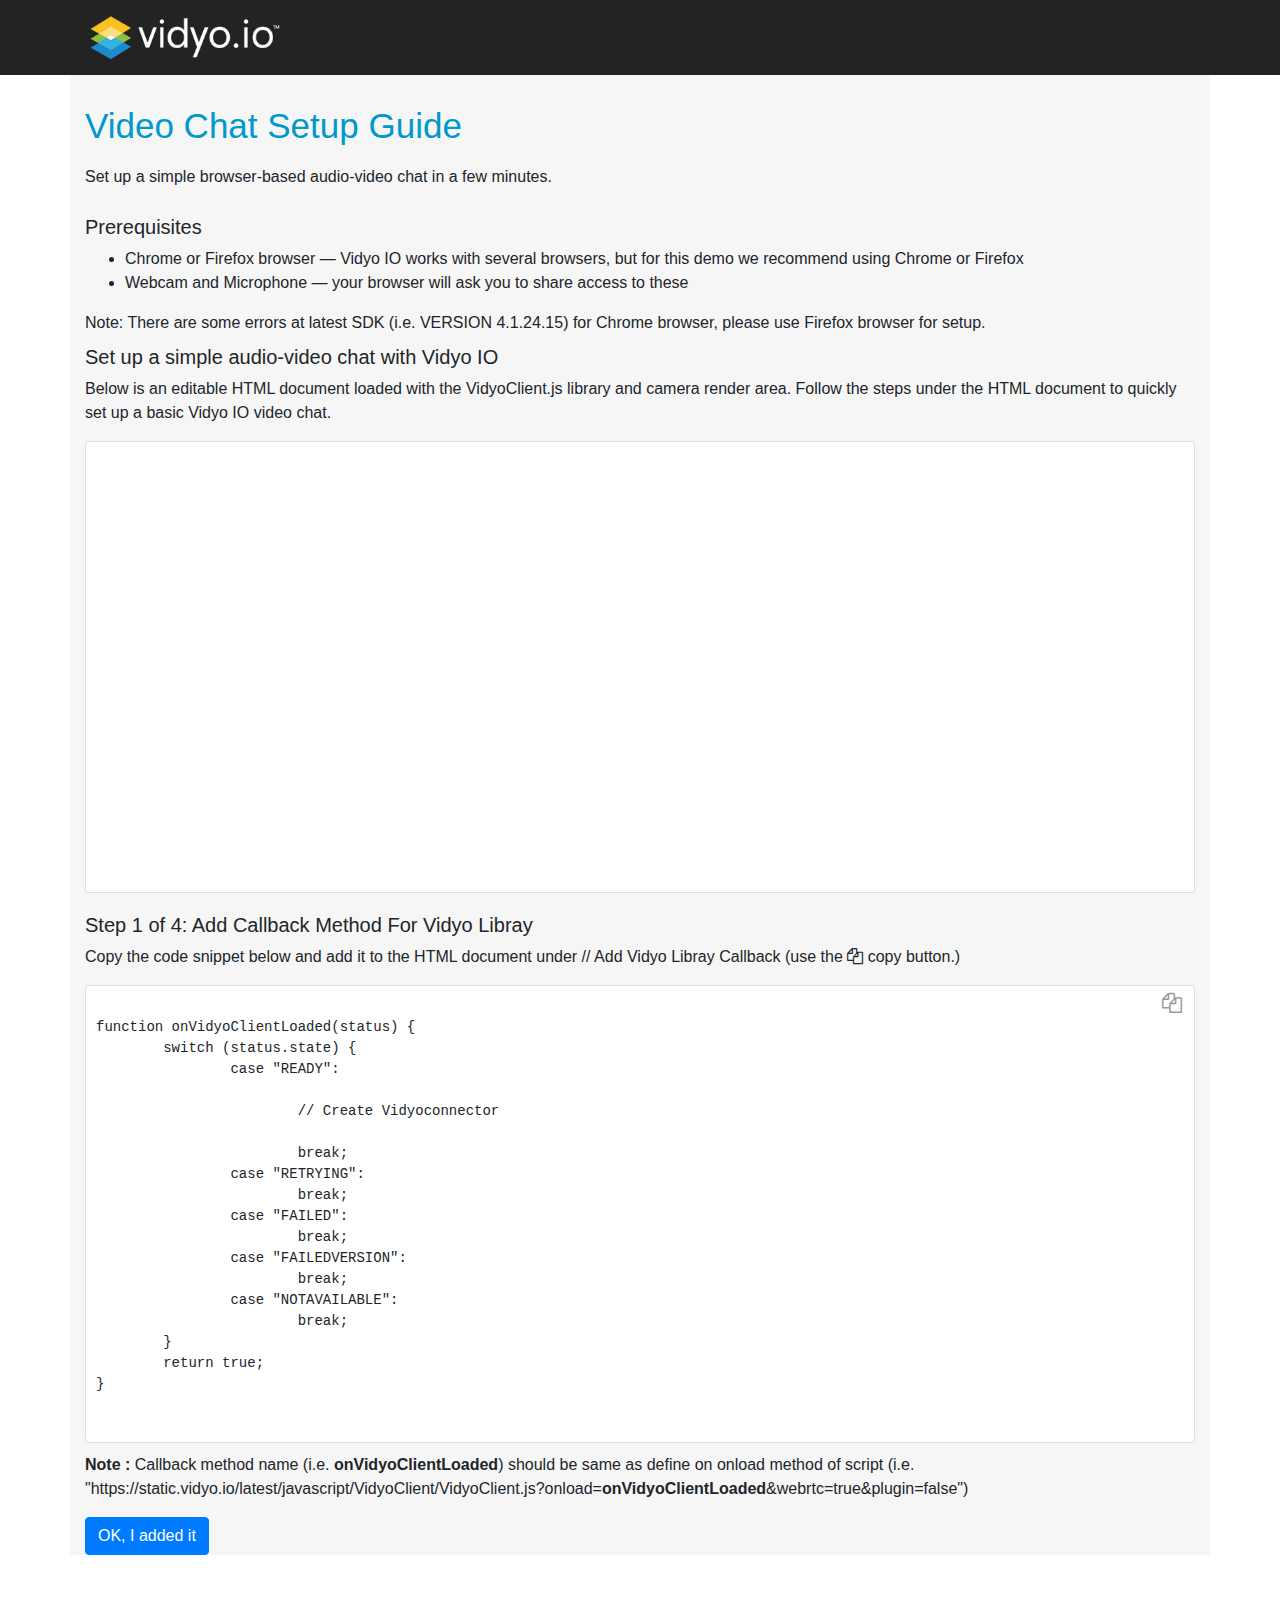
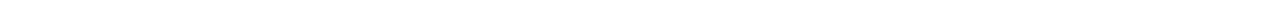
<file: index.html>
<!DOCTYPE html>
<html lang="en">
<head>
  <title>Video Guide Document</title>
  <meta charset="utf-8">
  <meta name="viewport" content="width=device-width, initial-scale=1">
  <link rel="stylesheet" href="css/bootstrap.min.css">
  <link rel="stylesheet" href="css/style.css">
  <link rel="stylesheet" href="css/font-awesome.min.css">
  <script src="js/jquery.min.js"></script>
  <script src="js/popper.min.js"></script>
  <script src="js/bootstrap.min.js"></script>
  <script src="js/sha.js"></script>
  <script src="js/tokengenerator.js"></script>
</head>
<body>
<header>
	<div class="container">
		<div class="logo"><img src="images/Vidyo-io-Logo.png" /></div>
	</header>
	</div>
<div class="container wrapper-container">	
  <h1>Video Chat Setup Guide</h1>
  <p>Set up a simple browser-based audio-video chat in a few minutes.</p> 
  <h2>Prerequisites</h2>
  <ul>
	<li>Chrome or Firefox browser — Vidyo IO works with several browsers, but for this demo we recommend using Chrome or Firefox</li>
<li>Webcam and Microphone — your browser will ask you to share access to these</li>
  </ul>
  Note: There are some errors at latest SDK (i.e. VERSION 4.1.24.15) for Chrome browser, please use Firefox browser for setup.
  <h2>Set up a simple audio-video chat with Vidyo IO</h2>
  <p>Below is an editable HTML document loaded with the VidyoClient.js library and camera render area. Follow the steps under the HTML document to quickly set up a basic Vidyo IO video chat.</p>
	<!-- start code container -->
	<div class="card">
			<iframe height='450' allow="camera; microphone" scrolling='no' src='workspace.html' frameborder='no' allowtransparency='true' allowfullscreen='true' style='width: 100%;' ></iframe>
		</div>
	<!-- end code container -->
	<div id="codeWrapper">
	
		<!-- codeContainer-1 -->
		<div id="codeContainer-1">
		<h2>Step <span class="pageNo">1</span> of <span>4</span>: Add Callback Method For Vidyo Libray </h2>
		<p>Copy the code snippet below and add it to the HTML document under // Add Vidyo Libray Callback (use the  <i class="fa fa-files-o" aria-hidden="true"></i> copy button.)</p>
		<div class="card">
		  <div class="code-container copy-container">
			<a href="javascript:void(0)" class="copy-code" onClick="copyfieldvalue(event, 'selectedText1');" ><i class="fa fa-files-o" aria-hidden="true"></i></a>
			<pre id="selectedText1">

function onVidyoClientLoaded(status) {
	switch (status.state) {
		case "READY":

			// Create Vidyoconnector
			
			break;
		case "RETRYING":
			break;
		case "FAILED":
			break;
		case "FAILEDVERSION":
			break;
		case "NOTAVAILABLE":
			break;
	}
	return true;
}								
			</pre>
		  </div>
		</div>
		<p><b>Note : </b>Callback method name (i.e. <b>onVidyoClientLoaded</b>) should be same as define on onload method of script
			 (i.e. "https://static.vidyo.io/latest/javascript/VidyoClient/VidyoClient.js?onload=<b>onVidyoClientLoaded</b>&webrtc=true&plugin=false")</p>
		<div><button type="button" class="btn btn-primary" onclick="gotoNextStep()" >OK, I added it</button></div>
	</div>
	<!-- end codeContainer-1 -->
	
	<!-- codeContainer-2 -->
		<div id="codeContainer-2" style="display:none">
		<h2>Step <span class="pageNo">2</span> of <span>4</span>: Create Vidyo Connector</h2>
		<p>Copy the code snippet below and add it to the HTML document under // Create Vidyoconnector (use the <i class="fa fa-files-o" aria-hidden="true"></i> copy button.)</p>
		<div class="card">
		  <div class="code-container copy-container">
			<a href="javascript:void(0)" class="copy-code" onClick="copyfieldvalue(event, 'selectedText2');" ><i class="fa fa-files-o" aria-hidden="true"></i></a>
			<pre id="selectedText2">
				
VC.CreateVidyoConnector({
	viewId: "renderer",
	viewStyle: "VIDYO_CONNECTORVIEWSTYLE_Default",
	remoteParticipants: 8,
	logFileFilter: "warning info@VidyoClient info@VidyoConnector",
	logFileName: "",
	userData: ""
}).then(function (vidyoConnector) {
	/*Handle appearance and disappearance of camera devices in the system*/
	vidyoConnector.RegisterLocalCameraEventListener({
		onAdded: function(localCamera) {},
		onRemoved: function(localCamera) {},
		onSelected: function(localCamera) {},
		onStateUpdated: function(localCamera, state) {}
	}).then(function() {
		console.log("RegisterLocalCameraEventListener Success");
	}).catch(function() {
		console.error("RegisterLocalCameraEventListener Failed");
	});
	
	/*Handle appearance and disappearance of microphone devices in the system*/
	vidyoConnector.RegisterLocalMicrophoneEventListener({
		onAdded: function(localMicrophone) {},
		onRemoved: function(localMicrophone) {},
		onSelected: function(localMicrophone) {},
		onStateUpdated: function(localMicrophone, state) {}
	}).then(function() {
		console.log("RegisterLocalMicrophoneEventListener Success");
	}).catch(function() {
		console.error("RegisterLocalMicrophoneEventListener Failed");
	});
	
	/*Handle appearance and disappearance of speaker devices in the system*/
	vidyoConnector.RegisterLocalSpeakerEventListener({
		onAdded: function(localSpeaker) {},
		onRemoved: function(localSpeaker) {},
		onSelected: function(localSpeaker) {},
		onStateUpdated: function(localSpeaker, state) {}
	}).then(function() {
		console.log("RegisterLocalSpeakerEventListener Success");
	}).catch(function() {
		console.error("RegisterLocalSpeakerEventListener Failed");
	});
	// Add Token and Connect To Conference
					
});				
			</pre>
		  </div>
		</div>
		<p><b>Note : </b>Assign the id of div to the value of viewId property where camera view will get render/display. </p>
		<p>This code create vidyo connector which intiallize the camera and provide vidyo connector object.</p>
		<div><button type="button" class="btn btn-primary" onclick="gotoNextStep()" >OK, I see my video</button> <button type="button" class="btn btn-link" id="nextStep-2" onclick="gotoPrevStep()" >Go back to previous step</button></div>
		<p class="tip"><strong>Notes:<br></strong><strong>Device permission popup </strong>Click Ok to provide the device access permission.<br><strong>Network Issue </strong>Please check firewall related permissions.</p>
		</div>
	<!-- end codeContainer-2 -->
	
	<!-- codeContainer-3 -->
		<div id="codeContainer-3" style="display:none">
		<h2>Step <span class="pageNo">3</span> of <span>4</span>: Connect To Conference</h2>
		<p>Copy the code snippet below and add it to the HTML document under // Add Token and Connect To Conference (use the <i class="fa fa-files-o" aria-hidden="true"></i> copy button.)</p>
		<div class="card">
		  <div class="code-container copy-container">
			<a href="javascript:void(0)" class="copy-code" onClick="copyfieldvalue(event, 'selectedText3');" ><i class="fa fa-files-o" aria-hidden="true"></i></a>
			<pre id="selectedText3">

<div id="generatetoken"></div>
vidyoConnector.Connect({
	host: "prod.vidyo.io",
	token: token,
	displayName: "user1", //User Name
	resourceId: "demoroom", //Conference Name
	onSuccess: function () {
		console.log("Sucessfully connected");
	},
	onFailure: function (reason) {
		console.log("Error while connecting ", reason);
	},
	onDisconnected: function (reason) {
		console.log("Disconnected ", reason);
	}
}).then(function (status) {

}).catch(function () {

});				
			</pre>
		  </div>
		</div>
		<p>Token are usually generated by your <a href="https://developer.vidyo.io/#/documentation/4.1.24.15" target="_blank">server under 'Tokens' heading</a> but we generated token for you this time.</p>
		<p>This code connects to the conference.</p>
		<div><button type="button" class="btn btn-primary" onclick="gotoNextStep()" >OK, I added it</button> <button type="button" class="btn btn-link" id="nextStep-2" onclick="gotoPrevStep()" >Go back to previous step</button></div>
	</div>
	<!-- end codeContainer-3 -->
	
	<!-- codeContainer-5 -->
		<div id="codeContainer-4" style="display:none">
		<h2>Step <span class="pageNo">4</span> of <span>4</span>: Add second video client </h2>
		<p>Click the button below to launch a second client in a new browser tab (using stackblitz). This should create a second video client, and you will see two video streams on the page.</p>

		<p class="important">Clicking the button below will launch a stackblitz in a new tab in your browser, after which you can return to this tab.</p>
		<div><button type="button" class="btn btn-primary" onclick="gotoNextStep()" >Launch a second client</button> <button type="button" class="btn btn-link" id="nextStep-2" onclick="gotoPrevStep()" >Go back to previous step</button></div></div>
	</div>
	<!-- end codeContainer-4 -->

		<!-- codeContainer-5 -->
		<div id="codeContainer-5" style="display:none">
				 <h2>That's it!</h2>
				<p>You just set up a (very) basic video chat using Vidyo IO. This is a great first step, but the code used here is a bare minimum implementation designed for quickly seeing Vidyo IO in action. You'll need to do a little more setup before launching a production app, including deploying a server. </p>
		
			</div>
			<!-- end codeContainer-5 -->
	
	<!-- end code container -->

</div>
<br/>
<br/>
<script>

var tooltip, hidetooltiptimer;
createtooltip() // create tooltip by calling it ONCE per page. See "Note" below

function showtooltip(e){
	var evt = e || event
	clearTimeout(hidetooltiptimer)
	tooltip.style.left = evt.pageX - 10 + 'px'
	tooltip.style.top = evt.pageY + 15 + 'px'
	tooltip.style.opacity = 1
	hidetooltiptimer = setTimeout(function(){
		tooltip.style.opacity = 0
	}, 500)
}


function createtooltip(){ // call this function ONCE at the end of page to create tool tip object
	tooltip = document.createElement('div')
	tooltip.style.cssText = 
		'position:absolute; background:black; color:white; padding:4px;z-index:10000;'
		+ 'border-radius:2px; font-size:12px;box-shadow:3px 3px 3px rgba(0,0,0,.4);'
		+ 'opacity:0;transition:opacity 0.3s;left:0;top:0'
	tooltip.innerHTML = 'Copied!'
	document.body.appendChild(tooltip)
}

function copyfieldvalue(e, id){
	e.preventDefault();
	var field = document.getElementById(id);	
	var range = document.createRange()
    range.selectNodeContents(field)
    var selection = window.getSelection()
    selection.removeAllRanges() 
    selection.addRange(range) 	
	var copysuccess = document.execCommand('copy');	
	
	if (copysuccess){
		showtooltip(e)
	}
}

var page = 1;
var totalPage=$( "div[id^='codeContainer']" ).length;
var fadeTime = 500;
var idName = '#codeContainer-';
var redirectUrl = 'secondclient.html';

function gotoNextStep(){
	if(page <= totalPage){
		if(page === totalPage-1){
			window.open(redirectUrl,'_blank');
		}

		$(idName+page).fadeOut(fadeTime,function(){	
			page++;	
			$(idName+page).fadeIn();
		});
	
	};
};
function gotoPrevStep(){
	if(page <= totalPage){
		$(idName+page).fadeOut(fadeTime,function(){	
			page--;	
			$(idName+page).fadeIn();	
		});
	};
};
document.getElementById('generatetoken').innerHTML = 'var token = "'+generateToken("user1")+'";';
</script>
</body>
</html>
</file>
<file: css/style.css>
h1{
	color:#0099cc;
	font-size:35px;
	font-weight:normal;
	padding:10px 0;
}
h2{
	font-size:20px;
	padding-top:10px;
}
header{
	background-color:#232323;
	padding:10px;	
}
header img{
	width:200px;
}
.card-header{
	font-weight:bold;
	padding-left:10px;
}
.code-container{
	padding:10px;
	min-height:200px;
}
.card{
	margin-bottom:10px;
}
.copy-container{
	min-height:100px;
}
.copy-container .copy-code{
	position:absolute;
	right:12px;
	top:7px;
}
.copy-code{	
	color:#9a9a9a;
}
.copy-code:hover{
	color:#0099cc;
}
.copy-code i{
	font-size:20px;
}
.wrapper-container{
	padding-top:20px;
	background:#f6f6f6;
}

/* second slide */
#codeContainer{
	overflow:hidden;
}
.slider-wrapper{
	transition:all 500ms linear;
}
.slide-item{
	width:100%;
	float:left;	
}

.important {
    border: solid 1px #f6e382;
    background-color: #fffbe6;
}

.tip, .important{
    border-radius: 2px;
    padding: 10px 15px;
    margin: 23px 0;
    line-height: 1.6;
}

.tip {
    border: solid 1px #daeef4;
	background-color: #f1fbff;
	margin-top: 20px;
}

/*
.slide-item:not(:nth-child(2)){	
	display:none;
}*/
.slider-button{
	text-align:center;
}

iframe {
    border: 0;
}

body {
    margin: 0;
}
</file>
